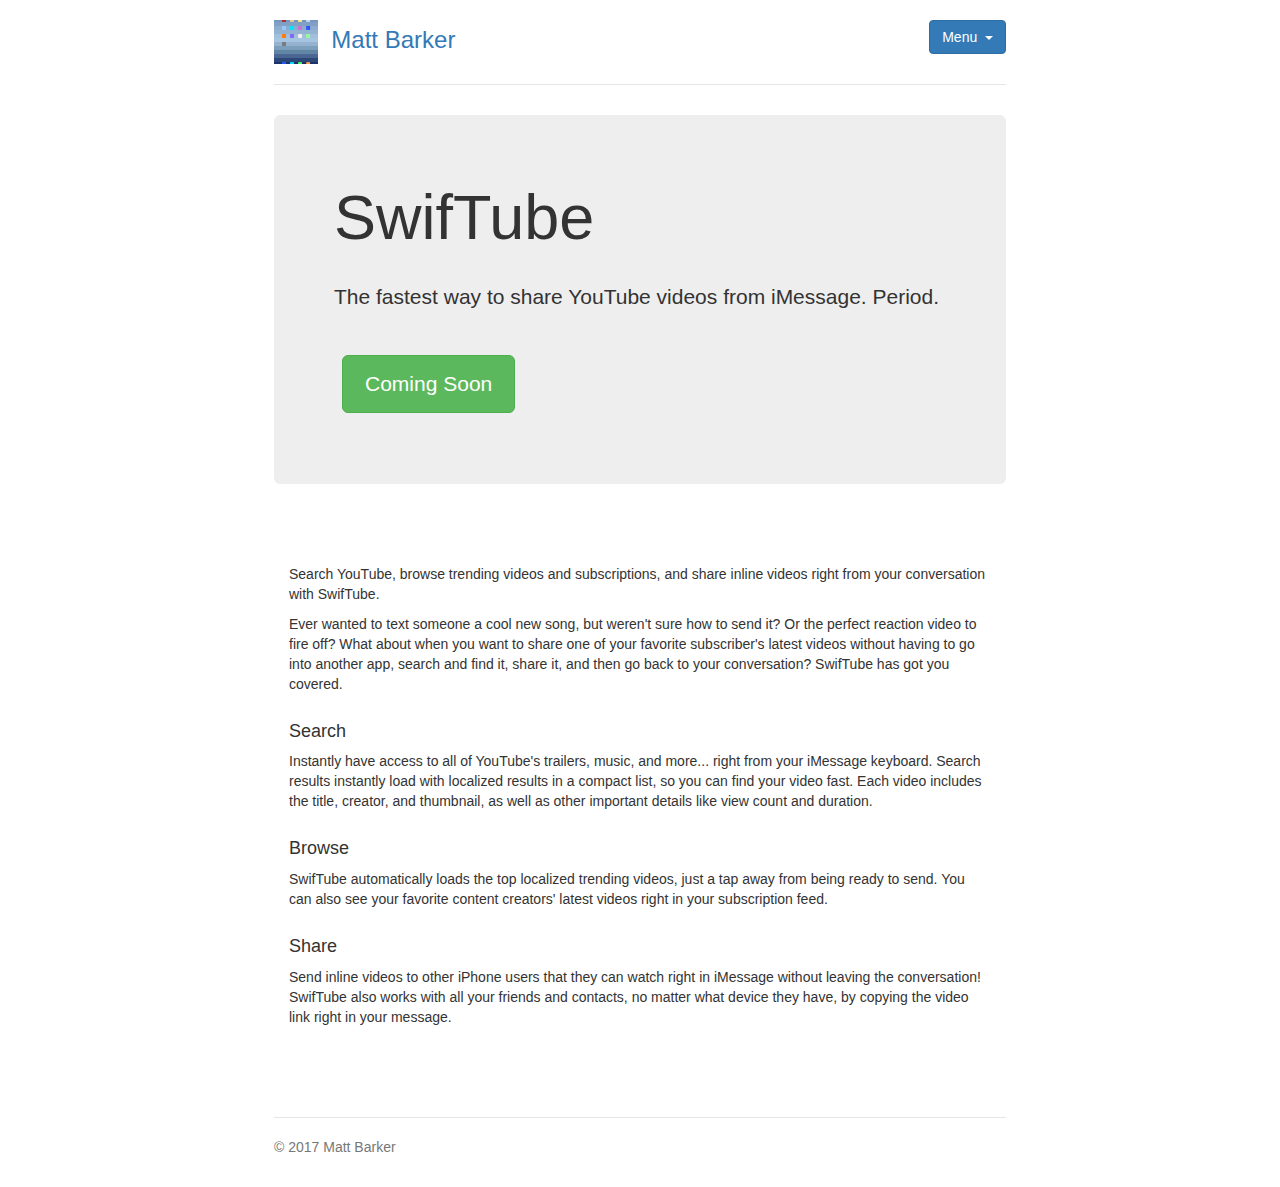
<file: brella/brella.html>
<!DOCTYPE html>
<html lang="en">
  <head>

    <meta charset="utf-8">
    <meta http-equiv="X-UA-Compatible" content="IE=edge">
    <meta name="viewport" content="width=device-width, initial-scale=1">

    <!-- The above 3 meta tags *must* come first in the head; any other head content must come *after* these tags -->

    <meta name="description" content="Matt Barker's Personal Website">
    <meta name="author" content="Matt Barker">
    <link rel="icon" href="images/icon.png">

    <title>Matt Barker</title>

    <!-- Latest compiled and minified CSS --> 
    <link rel="stylesheet" href="https://maxcdn.bootstrapcdn.com/bootstrap/3.3.7/css/bootstrap.min.css"> 
    <!-- jQuery library --> 
    <script src="https://ajax.googleapis.com/ajax/libs/jquery/3.2.1/jquery.min.js"></script>
    <!-- Latest compiled JavaScript --> 
    <script src="https://maxcdn.bootstrapcdn.com/bootstrap/3.3.7/js/bootstrap.min.js"></script>

    <!-- Custom styles for this template -->
    <link href="../css/jumbotron-narrow.css" rel="stylesheet">

  </head>

  <body>

    <div class="container">

      <div class="head">
        <script> $(function(){ $(".head").load("../includes/header.html"); }); </script> 
      </div>

      <div class="jumbotron">
        <h1>SwifTube</h1>
        <br>
        <p class="lead">The fastest way to share YouTube videos from iMessage. Period.</p>
        <br>
        <p><a class="btn btn-lg btn-success" href="#" role="button">Coming Soon</a></p>
      </div>

      <div class="row marketing">
        <div class="col-lg-12">

        <p>Search YouTube, browse trending videos and subscriptions, and share inline videos right from your conversation with SwifTube.</p>

        <p>Ever wanted to text someone a cool new song, but weren't sure how to send it? Or the perfect reaction video to fire off? What about when you want to share one of your favorite subscriber's latest videos without having to go into another app, search and find it, share it, and then go back to your conversation? SwifTube has got you covered.</p>

        <h4>Search</h4>
          <p>Instantly have access to all of YouTube's trailers, music, and more... right from your iMessage keyboard. Search results instantly load with localized results in a compact list, so you can find your video fast. Each video includes the title, creator, and thumbnail, as well as other important details like view count and duration.</p>

        <h4>Browse</h4>
          <p>SwifTube automatically loads the top localized trending videos, just a tap away from being ready to send. You can also see your favorite content creators' latest videos right in your subscription feed.</p>

        <h4>Share</h4>
          <p>Send inline videos to other iPhone users that they can watch right in iMessage without leaving the conversation! SwifTube also works with all your friends and contacts, no matter what device they have, by copying the video link right in your message.</p>

        </div>
      </div>

      <footer class="footer">
        <p>&copy; 2017 Matt Barker</p>
      </footer>

    </div> <!-- /container -->

  </body>
</html>
</file>
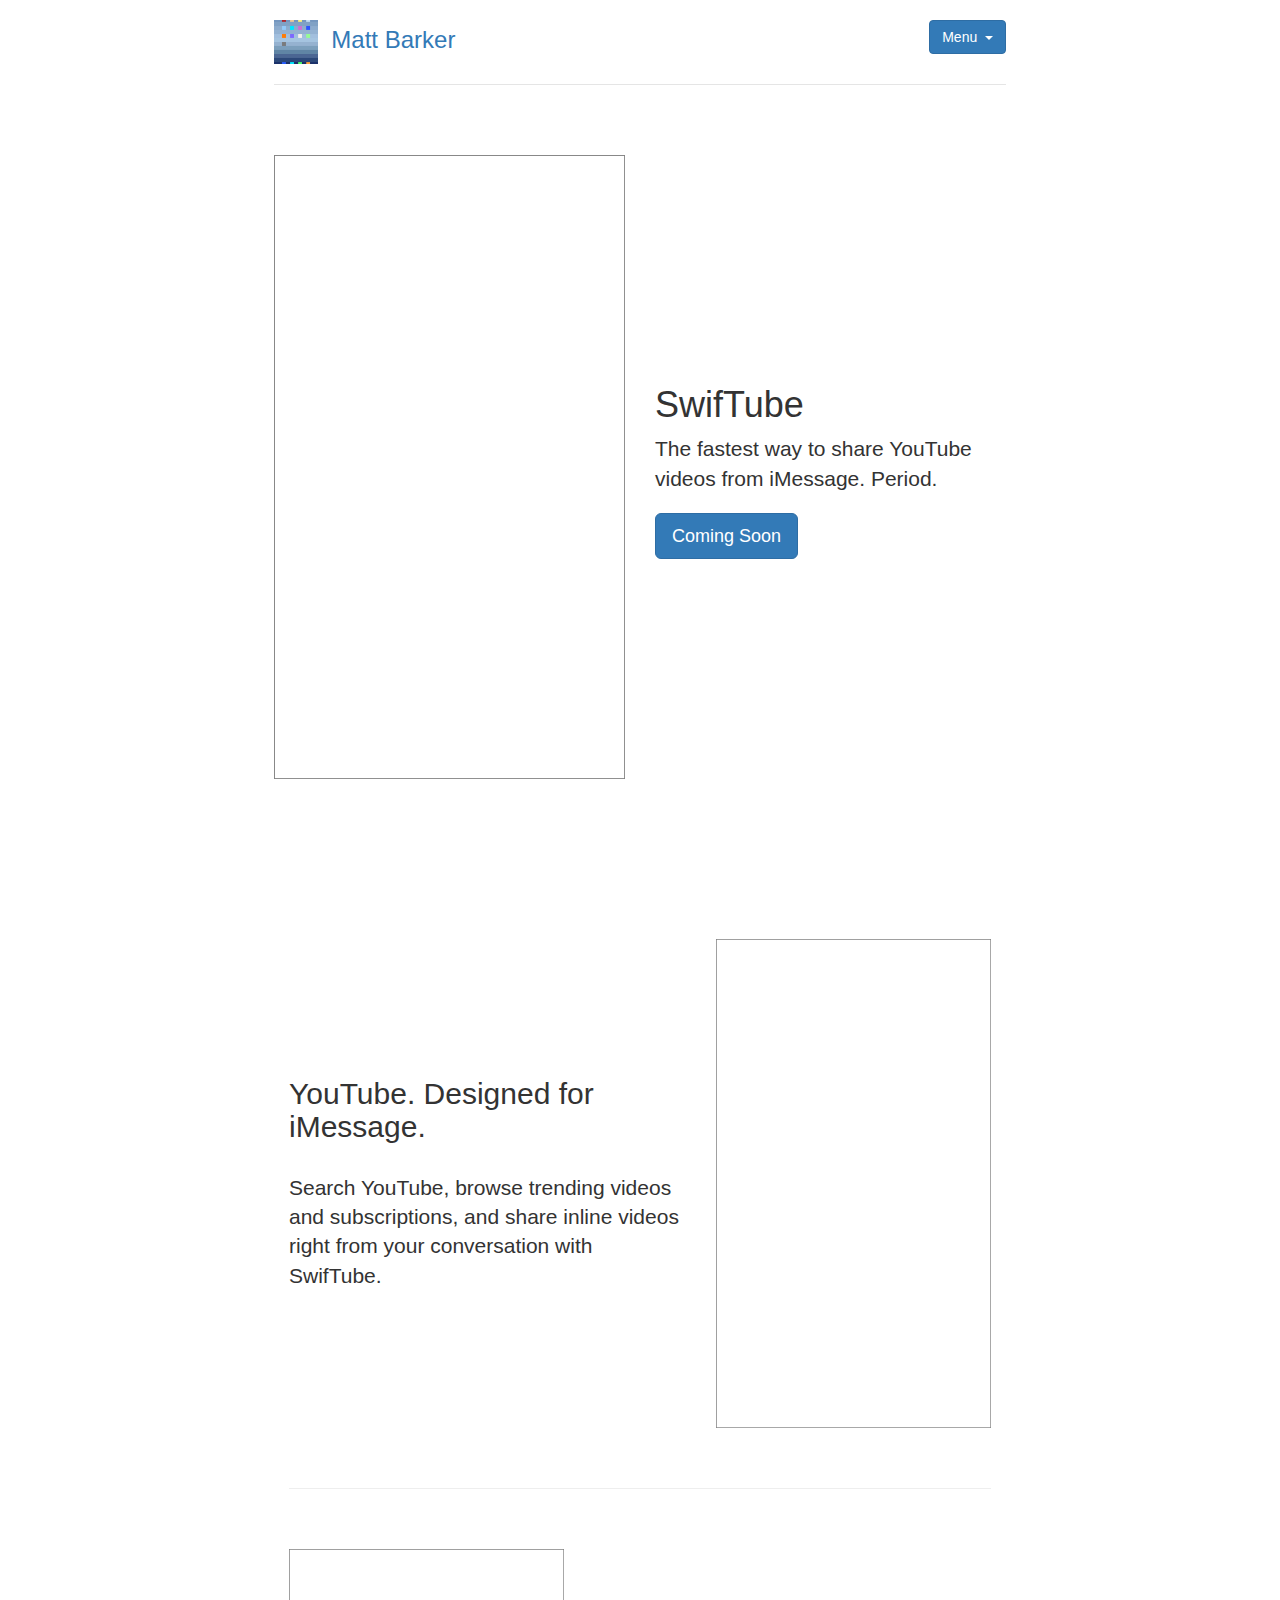
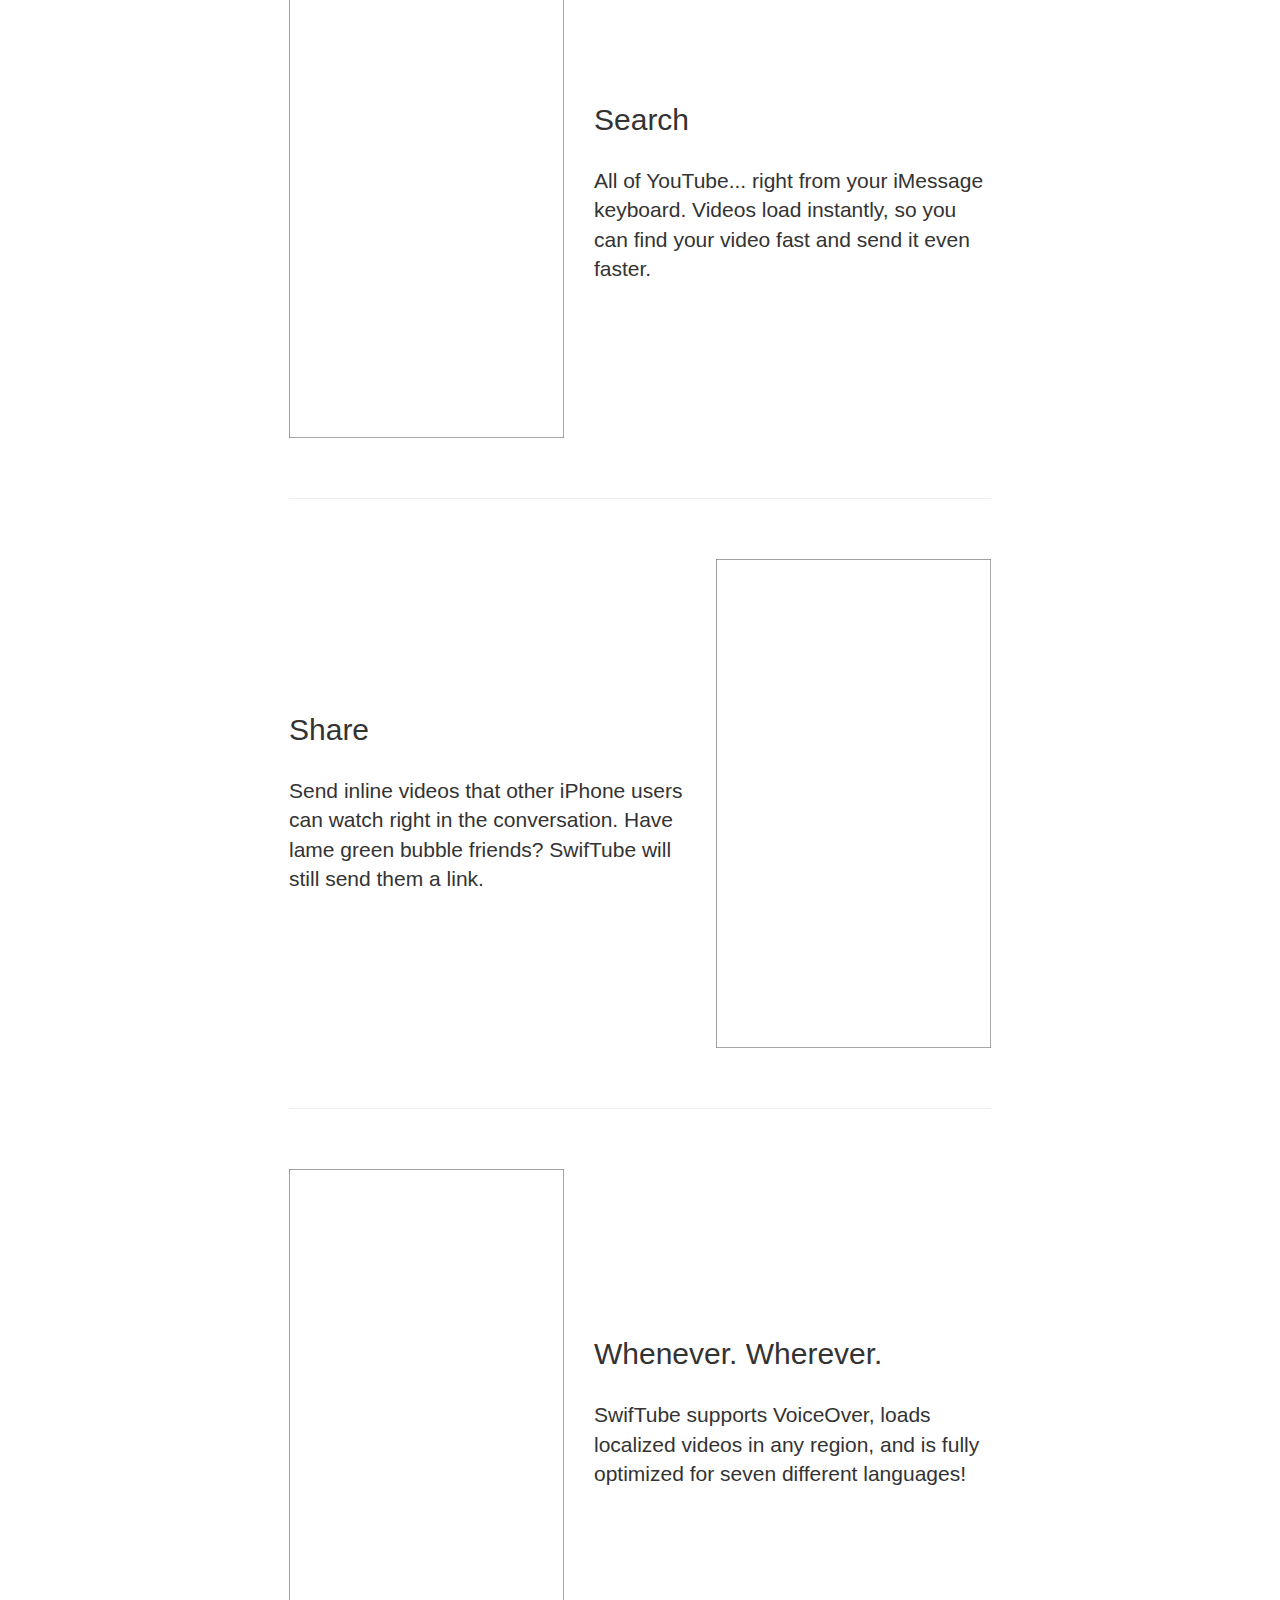
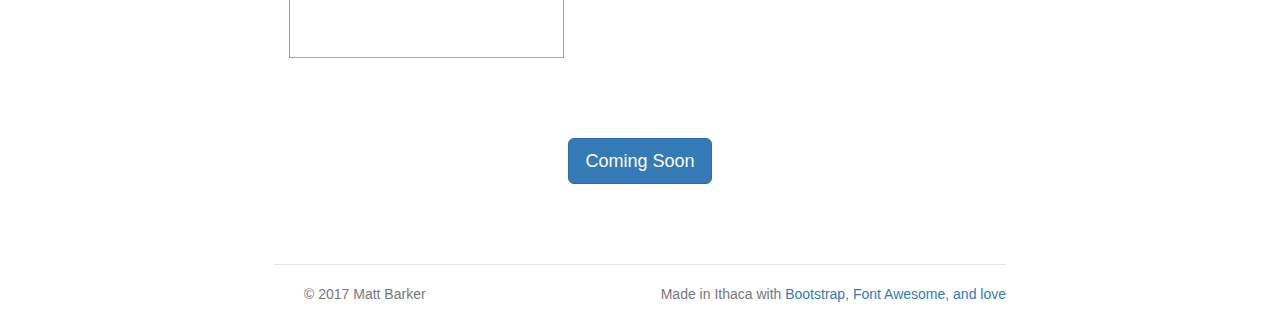
<file: projects/swiftube.html>
<!DOCTYPE html>
<html lang="en">
  <head>

    <meta charset="utf-8">
    <meta http-equiv="X-UA-Compatible" content="IE=edge">
    <meta name="viewport" content="width=device-width, initial-scale=1">

    <!-- The above 3 meta tags *must* come first in the head; any other head content must come *after* these tags -->

    <meta name="description" content="Matt Barker's Personal Website">
    <meta name="author" content="Matt Barker">
    <link rel="icon" href="../images/icon.png">

    <title>Matt Barker</title>

    <!-- Latest compiled and minified CSS --> 
    <link rel="stylesheet" href="https://maxcdn.bootstrapcdn.com/bootstrap/3.3.7/css/bootstrap.min.css"> 
    <!-- jQuery library --> 
    <script src="https://ajax.googleapis.com/ajax/libs/jquery/3.2.1/jquery.min.js"></script>
    <!-- Latest compiled JavaScript --> 
    <script src="https://maxcdn.bootstrapcdn.com/bootstrap/3.3.7/js/bootstrap.min.js"></script>

    <!-- Custom styles for this template -->
    <link href="../css/jumbotron-narrow.css" rel="stylesheet">

  </head>

  <body>

    <div class="container">

      <div class="head">
          <script> $(function(){ $(".head").load("../includes/header.html"); }); </script> 
      </div>

      <!-- Row 0 -->
      <div class="row vertical-align">

        <div class="col-md-6">
            <img src="../images/placeholder.png" srcset="../images/placeholder.png 2x" 
              class="img-responsive img-float-left cover-image" alt="Placeholder" width="150%" height="150%">
        </div>
        
        <div class="col-md-6">
          <h1>SwifTube</h1>
          <p class="lead">The fastest way to share YouTube videos from iMessage. Period.</p>
          <p><a class="btn btn-lg btn-primary" href="#" role="button">Coming Soon</a></p>
        </div>

      </div>

      <div class="row marketing">

        <div class="col-lg-12">


        <!-- Row 1 -->
        <div class="row vertical-align">

          <div class="col-md-7 pull-left">

            <h2>YouTube. Designed for iMessage.</h2>
              <br>
            <p class="lead">Search YouTube, browse trending videos and subscriptions, and share inline videos right from your conversation with SwifTube.</p>

          </div>

          <div class="col-md-5">
              <img src="../images/placeholder.png" srcset="../images/placeholder.png 2x" 
                class="img-responsive pull-right" alt="Placeholder" width="125%" height="125%">
          </div>

        </div>

        <hr>

        <!-- Row 2 -->
        <div class="row vertical-align">

          <div class="col-md-5">
              <img src="../images/placeholder.png" srcset="../images/placeholder.png 2x" 
                class="img-responsive pull-left" alt="Placeholder" width="125%" height="125%">
          </div>

          <div class="col-md-7 pull-right">

              <h2>Search</h2>
                <br>
              <p class="lead">All of YouTube... right from your iMessage keyboard. Videos load instantly, so you can find your video fast and send it even faster.</p>

          </div>

        </div>

        <hr>

        <!-- Row 3 -->
        <div class="row vertical-align">

          <div class="col-md-7 pull-left">

              <h2>Share</h2>
                <br>
              <p class="lead">Send inline videos that other iPhone users can watch right in the conversation. Have lame green bubble friends? SwifTube will still send them a link.</p>

          </div>

          <div class="col-md-5">
              <img src="../images/placeholder.png" srcset="../images/placeholder.png 2x" 
                class="img-responsive pull-right" alt="Placeholder" width="125%" height="125%">
          </div>

        </div>

        <hr>


        <!-- Row 4 -->
        <div class="row vertical-align">

          <div class="col-md-5">
              <img src="../images/placeholder.png" srcset="../images/placeholder.png 2x" 
                class="img-responsive pull-left" alt="Placeholder" width="125%" height="125%">
          </div>

          <div class="col-md-7 pull-right">

              <h2>Whenever. Wherever.</h2>
                <br>
              <p class="lead">SwifTube supports VoiceOver, loads localized videos in any region, and is fully optimized for seven different languages! </p>

          </div>

        </div>

        <br><br>

        <center>
          <a class="btn btn-lg btn-primary" href="#" role="button">Coming Soon</a>
          <!-- <a href="http://itunes.apple.com/app/id1262926634">
            <img src="../images/misc/appstore.png" srcset="../images/misc/appstore.png 2x" class="img-responsive" alt="Download on the App Store">
          </a> -->
        </center>

        </div> <!-- /col -->

      </div> <!-- /marketing -->

      <div class="foot">
          <script> $(function(){ $(".foot").load("../includes/footer.html"); }); </script> 
      </div>

    </div> <!-- /container -->

  </body>
</html>
</file>
<file: css/jumbotron-narrow.css>
/* Space out content a bit */
body {
  padding-top: 20px;
  padding-bottom: 20px;
}

/* Custom colors */
.github { 
  background-color: #4A4A4A; 
  border-style: none;
}

.medium {
  background-color: #14C767; 
  border-style: none;
}

.instagram {
  background-color: #9C2FBE;
  border-style: none;
}

.reddit {
  background-color: #FF4500;
  border-style: none;
}

/* Custom vertical-align */

.vertical-align {
  display: flex;
  align-items: center;
}

/* Custom image padding for header / cover images */

.cover-left {
  padding-right: 16px;
}

.cover-right {
  padding-left: 16px;
}

/* Row padding */

.row {
  padding-top: 40px;
  padding-bottom: 40px;
}

.icon {
  border-style: solid; 
  border-width: 1px 1px;
  border-color: #BBBBBB;
}

/** Standard **/

/* Everything but the jumbotron gets side spacing for mobile first views */
.header,
.marketing,
.footer {
  padding-right: 15px;
  padding-left: 15px;
}

/* Custom page header */
.header {
  padding-bottom: 20px;
  border-bottom: 1px solid #e5e5e5;
}
/* Make the masthead heading the same height as the navigation */
.header h3 {
  margin-top: 0;
  margin-bottom: 0;
  line-height: 40px;
}

/* Custom page footer */
.footer {
  padding-top: 19px;
  color: #777;
  border-top: 1px solid #e5e5e5;
}

/* Customize container */
@media (min-width: 800px) {
  .container {
    max-width: 762px;
  }
}
.container-narrow > hr {
  margin: 30px 0;
}

/* Main marketing message and sign up button */
.jumbotron {
  border-bottom: 1px solid #e5e5e5;
}
.jumbotron .btn {
  padding: 14px 22px;
  font-size: 21px;
  margin: 8px;
}

/* Supporting marketing content */
.marketing {
  margin: 40px 0;
}
.marketing p + h4 {
  margin-top: 28px;
}

/* Responsive: Portrait tablets and up */
@media screen and (min-width: 800px) {
  /* Remove the padding we set earlier */
  .header,
  .marketing,
  .footer {
    padding-right: 0;
    padding-left: 0;
  }
  /* Space out the masthead */
  .header {
    margin-bottom: 30px;
  }
  /* Remove the bottom border on the jumbotron for visual effect */
  .jumbotron {
    border-bottom: 0;
  }
}

@media (max-width: 767px) {
  .vertical-align {
    display: block; /* Turn off the flexible box layout */
    text-align: center;
  }
  .img-responsive {
    float: none !important;
    padding-top: 32px;
    padding-bottom: 32px;

  }
}
</file>
